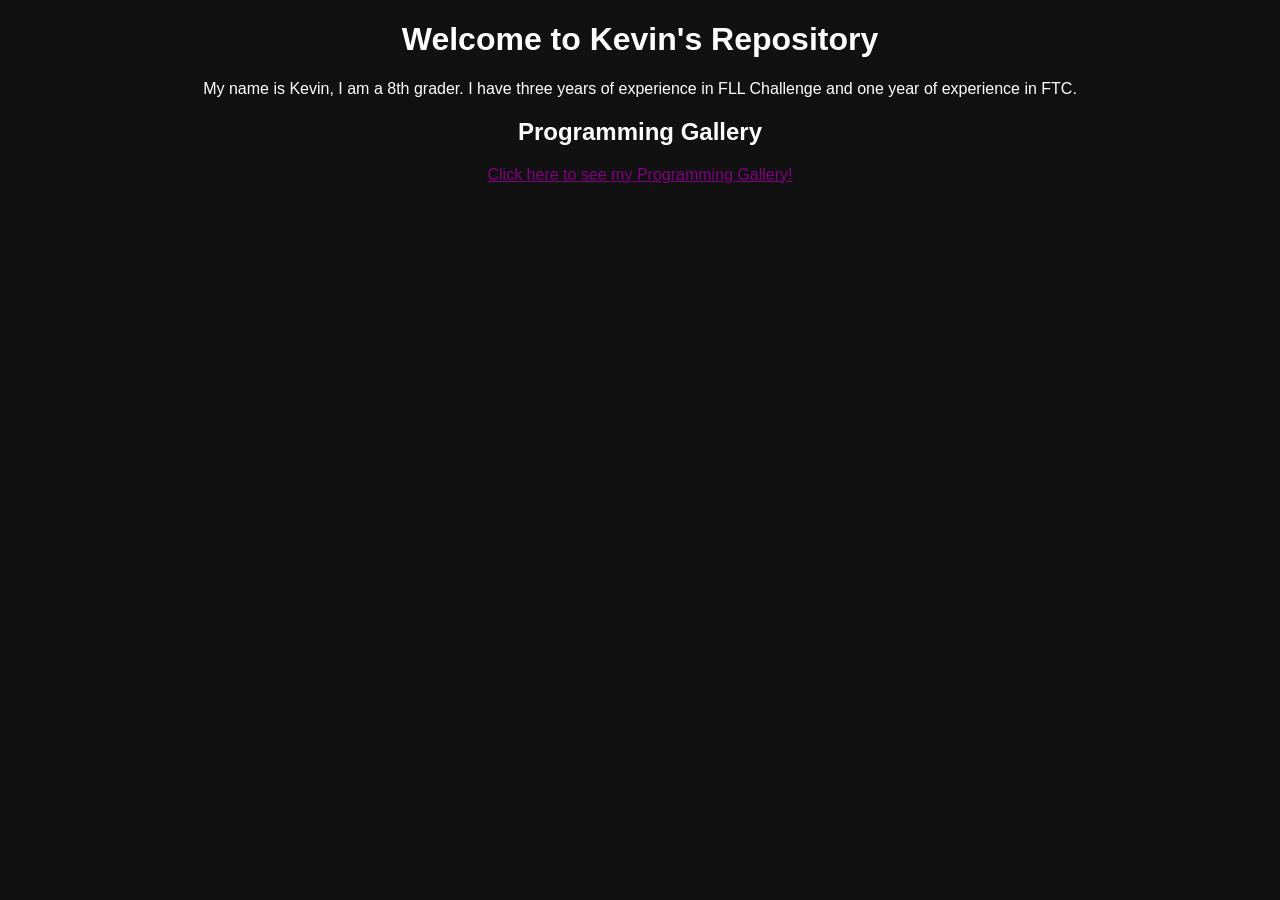
<file: index.html>
<!DOCTYPE html>
<html>
<head>
  <title>Kevin's Repository</title>
  <link rel="stylesheet" href="style.css">
</head>
<body>
  <h1>Welcome to Kevin's Repository </h1>
  <p>My name is Kevin, I am a 8th grader. I have three years of experience in FLL Challenge and one year of experience in FTC. 
</p>
  <h2>Programming Gallery</h2>
  <a href="https://epicnoodless.github.io/Java4Ftc/programming.html">Click here to see my Programming Gallery!</a>
 
</body>
</html>
</file>
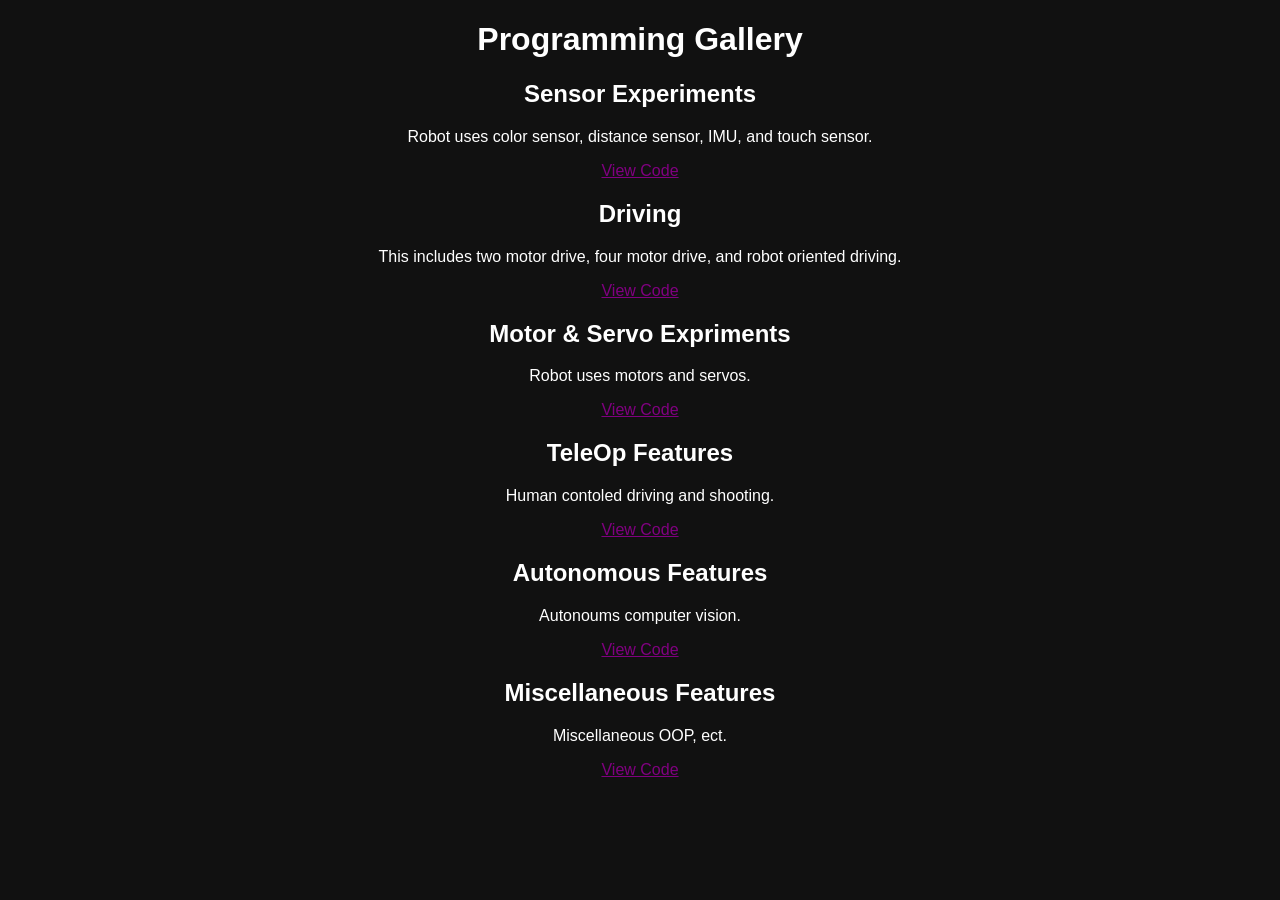
<file: programming.html>
<!DOCTYPE html>
<html>
<head>
  <title>Programming Gallery</title>
  <link rel="stylesheet" href="style.css">
</head>
<body>

<h1>Programming Gallery</h1>

<div class="gallery">

  <div class="card">
    <!--img src="images/auto.jpg" alt="Autonomous"-->
    <h2>Sensor Experiments</h2>
    <!--<p>Robot uses color sensor, distance sensor, potentiometer, touch sensor, and IMU.</p>-->
    <p>Robot uses color sensor, distance sensor, IMU, and touch sensor.</p>
    <a href="https://github.com/EpicNoodless/Sensors">View Code</a>
  </div>

  <div class="card">
    <!--img src="images/auto.jpg" alt=""-->
    <h2>Driving</h2>
    <p>This includes two motor drive, four motor drive, and robot oriented driving.</p>
    <a href=" https://github.com/EpicNoodless/Driving/tree/main">View Code</a>
  </div>

  <div class="card">
    <!--img src="images/vision.jpg" alt="Vision">-->
    <h2>Motor & Servo Expriments</h2>
    <p>Robot uses motors and servos.</p>
    <a href="https://github.com/EpicNoodless/MotorServos">View Code</a>
  </div>

  <div class="card">
    <!--img src="images/dashboard.jpg" alt="Dashboard"-->
    <h2>TeleOp Features</h2>
    <p>Human contoled driving and shooting.</p>
    <a href="https://github.com/EpicNoodless/TeleOp">View Code</a>
  </div>

  <div class="card">
    <!--img src="images/dashboard.jpg" alt="Dashboard"-->
    <h2>Autonomous Features</h2>
    <p>Autonoums computer vision.</p>
    <a href="https://github.com/EpicNoodless/Autonomous">View Code</a>
  </div>

  <div class="card">
    <!--img src="images/dashboard.jpg" alt="Dashboard"-->
    <h2>Miscellaneous Features</h2>
    <p>Miscellaneous OOP, ect.</p>
    <a href="https://github.com/EpicNoodless/Miscellaneous">View Code</a>
  </div>
  
</div>

</body>
</html>
</file>
<file: style.css>
body {
  font-family: Arial;
  background: #111;
  color: white;
  text-align: center;
  a {
    color: purple;
  }

  /* Visited link */
  a:visited {
    color: red;
  }

  /* Mouse hover */
  a:hover {
    color: blue;
  }

  /* While clicking */
  a:active {
    color: green;
  }

}
</file>
